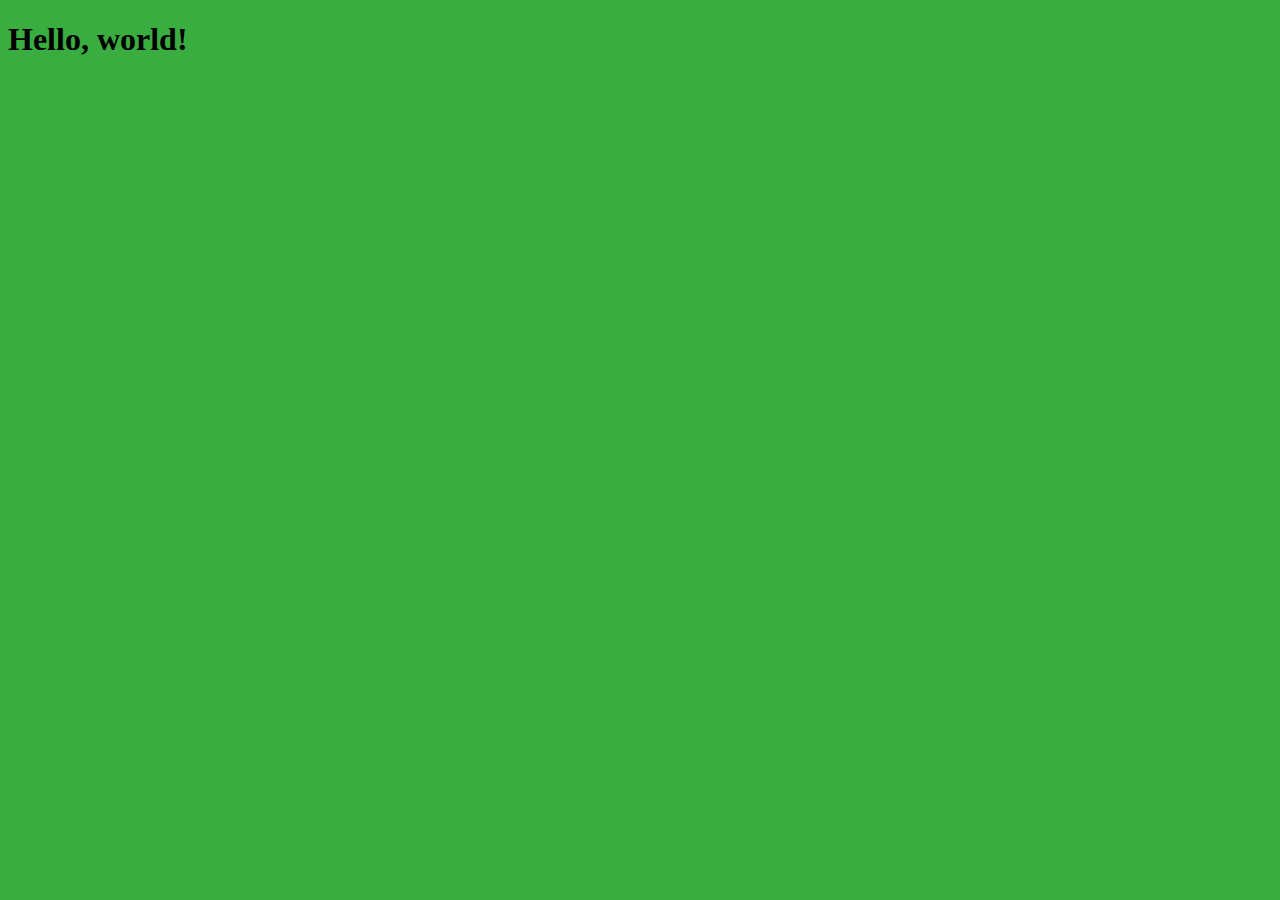
<file: index.html>
<!DOCTYPE html>
<html>
    <head>
        <title>Full Stack SE</title>
        <meta charset="utf-8" />
        <meta name="viewport" content="width=device-width, initial-scale=1.0" />
        <link rel="stylesheet" href="style.css" />
        <script src="logic.js"></script>
    </head>
    <div>
        <h1>Hello, world!</h1>
    </div>
</html>
</file>
<file: style.css>
body {
    background: #3aad40;
}
</file>
